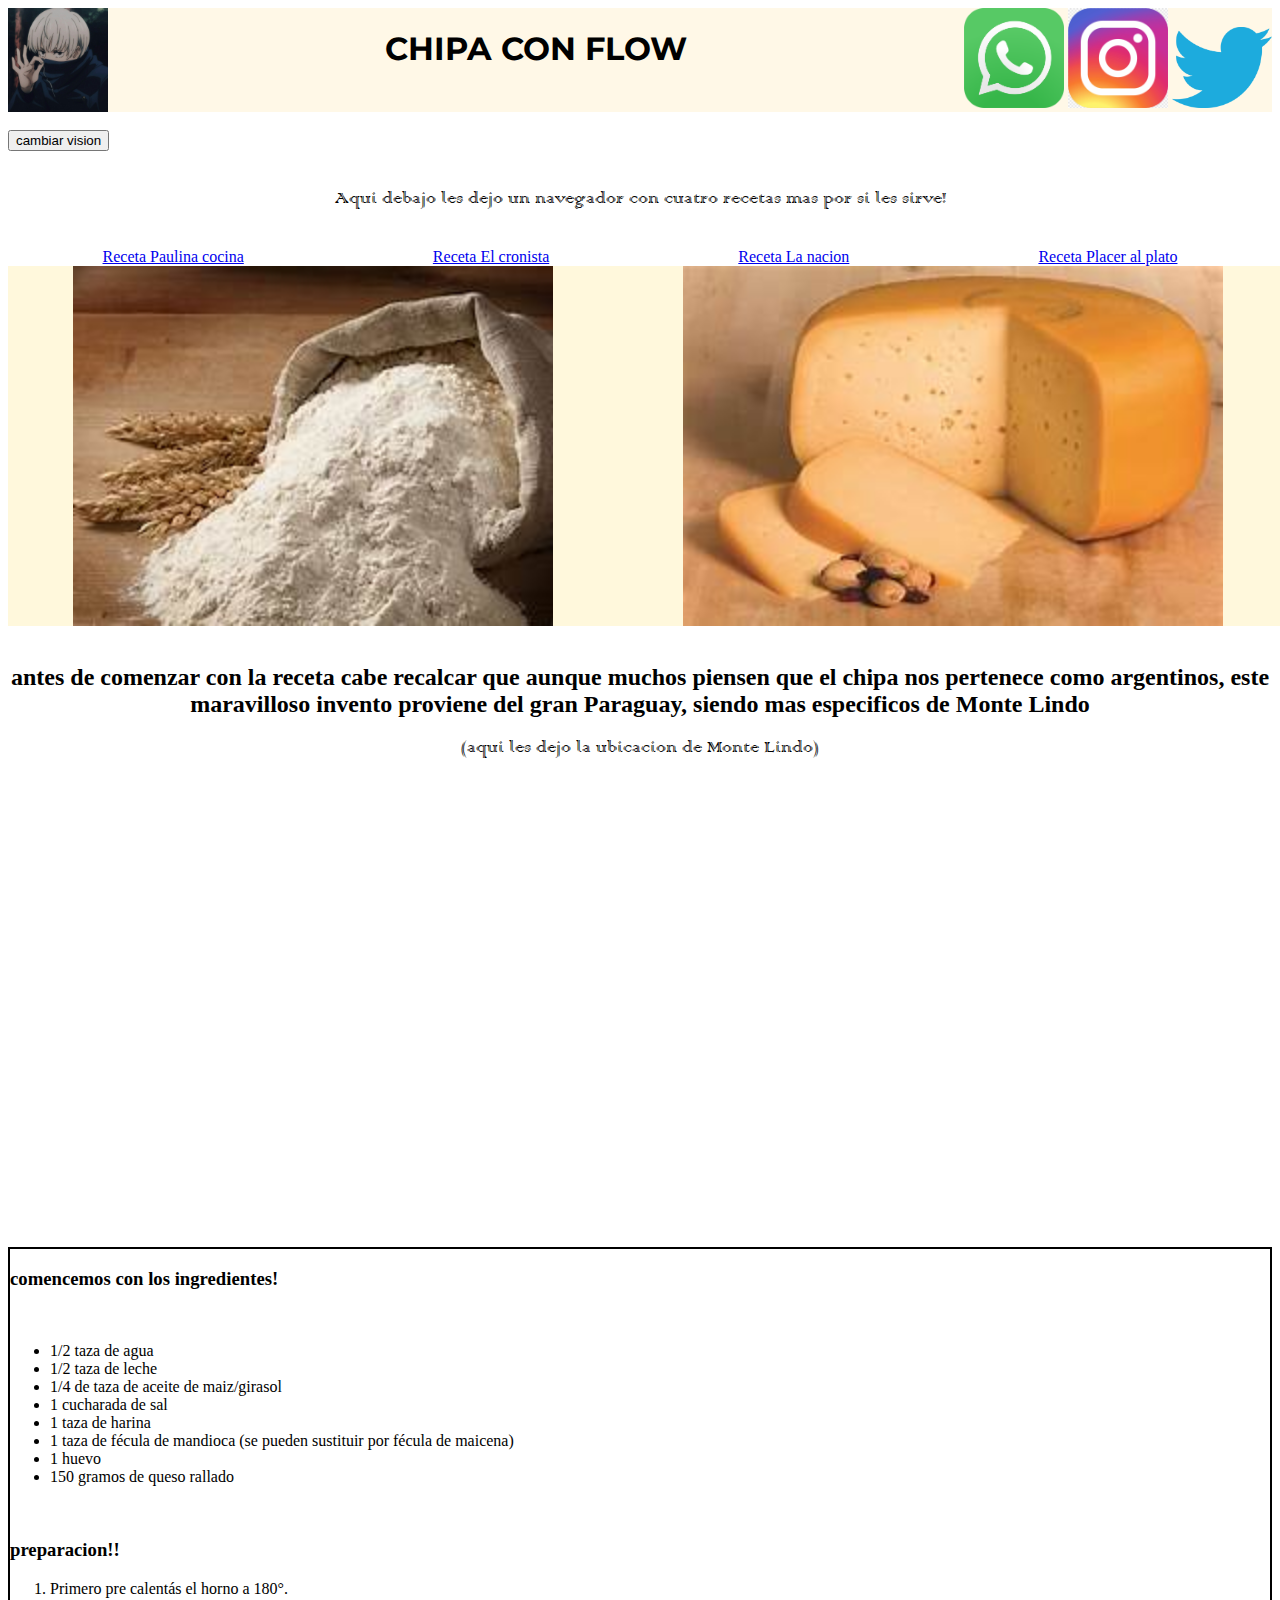
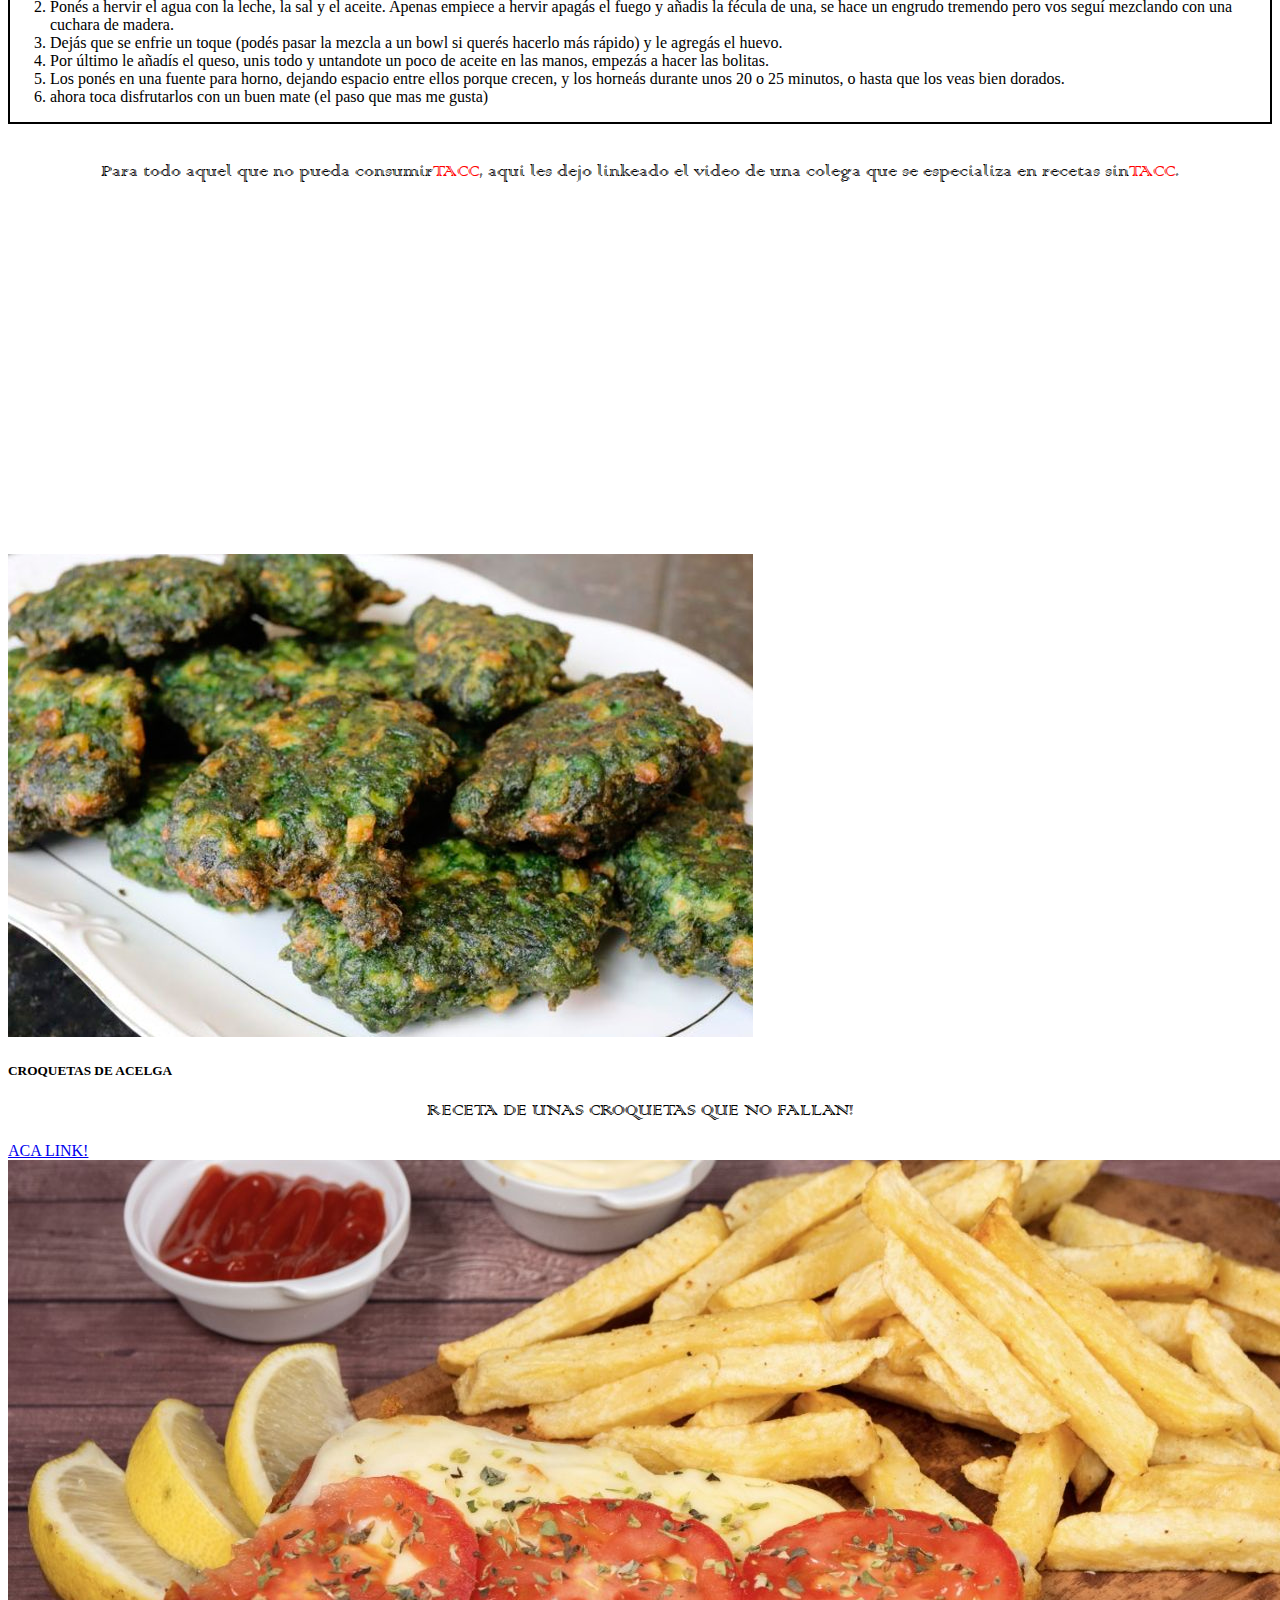
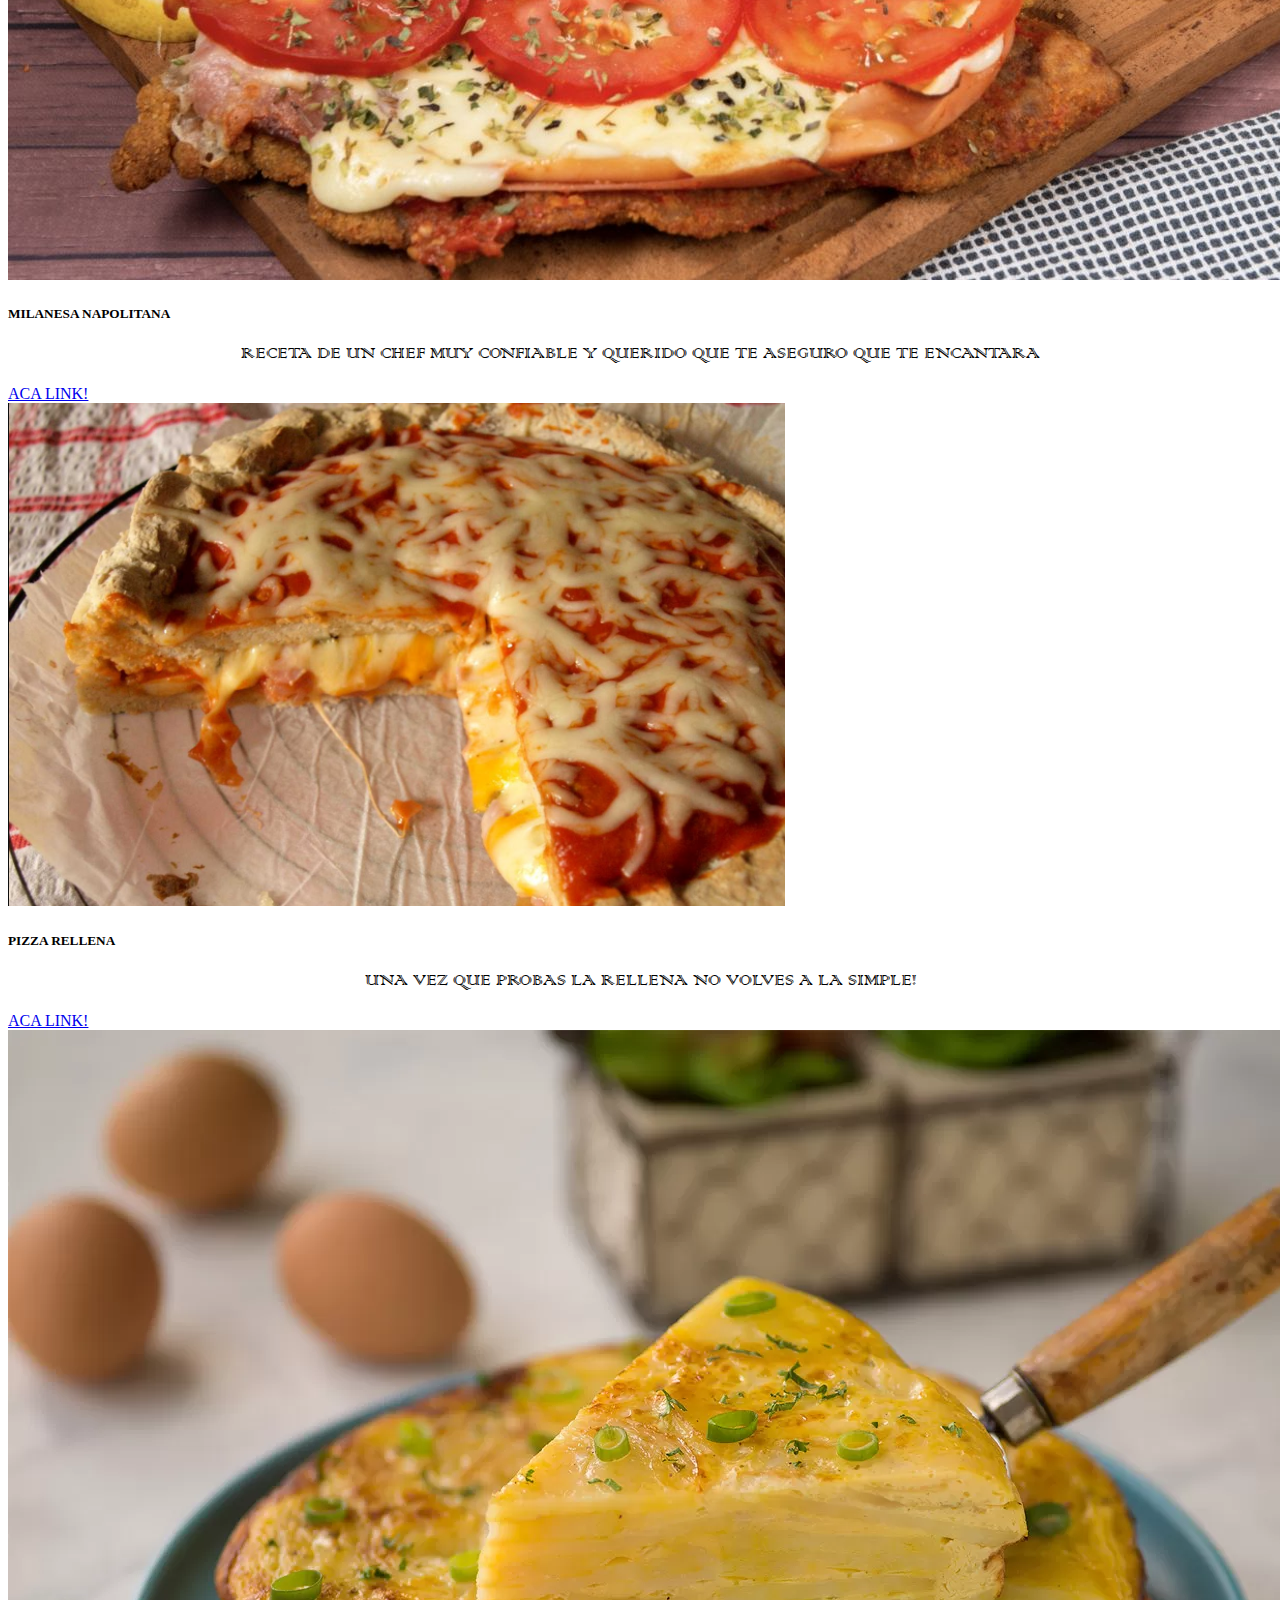
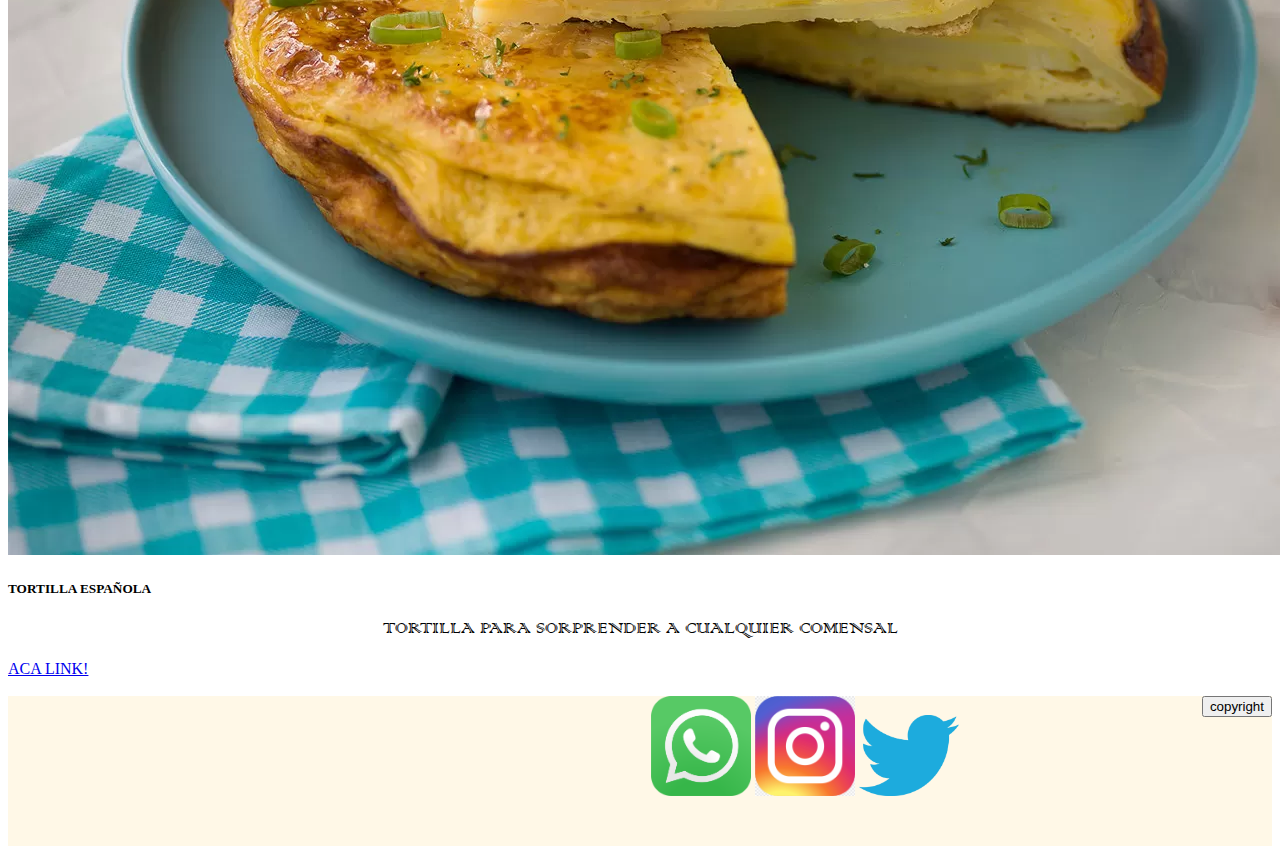
<file: index.html>
<!DOCTYPE html>
<html lang="en" dir="ltr">
  <head>
    <script src="./js/javascript.js"></script>
    <meta charset="utf-8">
<meta name="viewport" content="width=device-width, initial-scale=1" />
<meta name="description" content="Receta chipa">
<meta name="keywords" content="Chipa, Receta chipa, La  chipa">
<meta name="author" content="Ciro Umek">
    <title>CHIPA CON FLOW</title>
    <link href="https://cdn.jsdelivr.net/npm/bootstrap@5.3.0/dist/css/bootstrap.min.css" rel="stylesheet" integrity="sha384-9ndCyUaIbzAi2FUVXJi0CjmCapSmO7SnpJef0486qhLnuZ2cdeRhO02iuK6FUUVM" crossorigin="anonymous">
<link rel="stylesheet" href="./css/estilos.css">
<link rel="preconnect" href="https://fonts.googleapis.com">
<link rel="preconnect" href="https://fonts.gstatic.com" crossorigin>
<link href="https://fonts.googleapis.com/css2?family=Montserrat:wght@100&display=swap" rel="stylesheet">

  </head>
  <body>
    <script>
       alert("bienvenidos a la mejor receta of chipa")
    </script>
    <header id="header" class="header">
<img class="inumakilogo" src="./imagenes/inumaki.jpg" alt="">
      <h1>CHIPA CON FLOW</h1>
      <div class="imagenes1">
        <a href="https://chat.whatsapp.com/CPLEu9xyXAU48pH3bCWHGT" target="_blank">
        <img class="wspimg" src="./imagenes/whatsapp.png" alt="whatsapp"></a>
        <a href="https://www.instagram.com/ciroumek/" target="_blank">
        <img class="igimg" src="./imagenes/instagram.png" alt="instagram"></a>
        <a href="https://twitter.com/ciro_umek" target="_blank">
        <img class="twimg" src="./imagenes/twitter.png" alt="twitter"></a>
      </div>
          </header>
      <br>
      <div class="botonvision">
        <button class="botonvision"  onclick="cambiocolores()">cambiar vision</button>
      </div>
<br>
      <p>Aqui debajo les dejo un navegador con cuatro recetas mas por si les sirve!</p>
      <br>
<nav class="navegador">
  <a href="https://www.paulinacocina.net/receta-de-chipa-caseros/8953" target="_blank">Receta Paulina cocina</a>
  <a href="https://www.cronista.com/clase/gourmet/Receta-chipa-casero-como-hacer-chipa-facil-en-casa-para-el-mate-20200420-0004.html" target="_blank">Receta El cronista</a>
  <a href="https://www.lanacion.com.ar/lifestyle/chipa-casero-receta-lograr-queden-esponjosos-sabrosos-nid2397044/" target="_blank">Receta La nacion</a>
  <a href="https://placeralplato.com/basicos/chipa" target="_blank">Receta Placer al plato</a>
</nav>

<section id="section" class="bienvenida">

<div class="imagenesbienvenida">
  <img src="./imagenes/harina.jpg" alt="harina foto">
</div>
    <div class="imagenesbienvenida">
      <img src="./imagenes/queso.jpg" alt="queso foto">
    </div>

</section>

    <br>
    <h2 class="mapa1">antes de comenzar con la receta cabe recalcar que aunque muchos piensen que el chipa nos pertenece como argentinos, este maravilloso
       invento proviene del gran Paraguay, siendo mas especificos de Monte Lindo </h2>
       <p class="textomapa">(aqui les dejo la ubicacion de Monte Lindo)</p>
       <section class="mapa1">
         <iframe src="https://www.google.com/maps/embed?pb=!1m18!1m12!1m3!1d14592.303316458529!2d-58.442210759490465!3d-23.886929637344952!2m3!1f0!2f0!3f0!3m2!1i1024!2i768!4f13.1!3m3!1m2!1s0x9468a130febcde59%3A0x306f7abd6fa35728!2sMonte%20Lindo%2C%20Paraguay!5e0!3m2!1sen!2sar!4v1683052130234!5m2!1sen!2sar" width="600" height="450" style="border:0;" allowfullscreen="" loading="lazy" referrerpolicy="no-referrer-when-downgrade">map</iframe>
       </section>



    <br>
    <aside >
      <h3>comencemos con los ingredientes!</h3>
      <br>
      <ul>
        <li>1/2 taza de agua</li>
        <li>1/2 taza de leche</li>
        <li>1/4 de taza de aceite de maiz/girasol</li>
        <li>1 cucharada de sal</li>
        <li>1 taza de harina</li>
        <li>1 taza de fécula de mandioca (se pueden sustituir por fécula de maicena)</li>
        <li>1 huevo</li>
        <li>150 gramos de queso rallado</li>
      </ul>
    <br>
    <h3>preparacion!!</h3>
    <ol>
      <li>Primero pre calentás el horno a 180°.</li>
      <li>Ponés a hervir el agua con la leche, la sal y el aceite. Apenas empiece a hervir apagás el fuego y añadis la fécula de una, se hace un engrudo tremendo pero vos seguí mezclando con una cuchara de madera.</li>
      <li>Dejás que se enfrie un toque (podés pasar la mezcla a un bowl si querés hacerlo más rápido) y le agregás el huevo.</li>
      <li>Por último le añadís el queso, unis todo y  untandote un poco de aceite en las manos, empezás a hacer las bolitas.</li>
      <li>Los ponés en una fuente para horno, dejando espacio entre ellos porque crecen, y los horneás durante unos 20 o 25 minutos, o hasta que los veas bien dorados.</li>
      <li>ahora toca disfrutarlos con un buen mate (el paso que mas me gusta)</li>
    </ol>
    </aside>
    <br>
    <p>Para todo aquel que no pueda consumir <span class="TACC"> TACC</span>, aqui les dejo linkeado el video de una colega que se especializa en recetas sin <span class="TACC"> TACC</SPAN>. </p>
      <br>
      <section class="video1">
      <iframe width="560" height="315" src="https://www.youtube.com/embed/6B718LQVcIo" title="YouTube video player" frameborder="0" allow="accelerometer; autoplay; clipboard-write; encrypted-media; gyroscope; picture-in-picture; web-share" allowfullscreen></iframe>
      </section>
<br>
<div class="row">

  <div class="col-sm-12 col-md-6 col-lg-3">
    <div class="card" >
      <img src="./imagenes/croquetas.jpg" class="card-img-top" alt="croquetas">
      <div class="card-body">
        <h5 class="card-title">CROQUETAS DE ACELGA</h5>
        <p class="card-text">RECETA DE UNAS CROQUETAS QUE NO FALLAN!</p>
        <a href="http://biencasero.clarin.com/recetas/4571-croquetas-de-acelga/" target="_blank" class="btn btn-primary">ACA LINK!</a>
      </div>
    </div>
  </div>

  <div class="col-sm-12 col-md-6 col-lg-3">
    <div class="card" >
      <img src="./imagenes/milanesana.png" class="card-img-top" alt="milanesa">
      <div class="card-body">
        <h5 class="card-title">MILANESA NAPOLITANA</h5>
        <p class="card-text">RECETA DE UN CHEF MUY CONFIABLE Y QUERIDO QUE TE ASEGURO QUE TE ENCANTARA</p>
        <a href="https://www.paulinacocina.net/milanesa-napolitana-receta-y-apreciaciones-personales/5917" target="_blank" class="btn btn-primary">ACA LINK!</a>
      </div>
    </div>
  </div>

  <div  class="col-sm-12 col-md-6 col-lg-3">
    <div class="card" >
      <img src="./imagenes/pizzarellena.png" class="card-img-top" alt="pizzarellena">
      <div class="card-body">
        <h5 class="card-title">PIZZA RELLENA</h5>
        <p class="card-text">UNA VEZ QUE PROBAS LA RELLENA NO VOLVES A LA SIMPLE!</p>
        <a href="https://www.paulinacocina.net/pizza-rellena-una-receta-muy-facil-y-muy-rica/20563" target="_blank" class="btn btn-primary">ACA LINK!</a>
      </div>
    </div>
  </div>

  <div class="col-sm-12 col-md-6 col-lg-3">
    <div class="card" >
      <img src="./imagenes/tortilla.jpg" class="card-img-top" alt="tortilla">
      <div class="card-body">
        <h5 class="card-title">TORTILLA ESPAÑOLA</h5>
        <p class="card-text">TORTILLA PARA SORPRENDER A CUALQUIER COMENSAL</p>
        <a href="https://www.paulinacocina.net/tortilla-de-papas-espanola/10476" target="_blank" class="btn btn-primary">ACA LINK!</a>
      </div>
    </div>
  </div>

</div>
<br>
<footer id="footer" class="footer">
  <iframe class="mapasaladillo" src="https://www.google.com/maps/embed?pb=!1m18!1m12!1m3!1d414827.34177031013!2d-60.029604756707!3d-35.680975763959495!2m3!1f0!2f0!3f0!3m2!1i1024!2i768!4f13.1!3m3!1m2!1s0x95bde432e6d90375%3A0x1c499c5eeccba8e1!2sSaladillo%2C%20Buenos%20Aires%20Province!5e0!3m2!1sen!2sar!4v1684880949238!5m2!1sen!2sar" width="600" height="450" style="border:0;" allowfullscreen="" loading="lazy" referrerpolicy="no-referrer-when-downgrade"></iframe>
  <div>
    <a href="https://chat.whatsapp.com/CPLEu9xyXAU48pH3bCWHGT" target="_blank">
    <img class="wspimg" src="./imagenes/whatsapp.png" alt="whatsapp"></a>
    <a href="https://www.instagram.com/ciroumek/" target="_blank">
    <img class="igimg" src="./imagenes/instagram.png" alt="instagram"></a>
    <a href="https://twitter.com/ciro_umek" target="_blank">
    <img class="twimg" src="./imagenes/twitter.png" alt="twitter"></a>
</div>
    <div class="boton">
      <button type="button" onclick="botoncopyright()">copyright</button>
    </div>

</footer>


<script src="https://cdn.jsdelivr.net/npm/bootstrap@5.3.0/dist/js/bootstrap.bundle.min.js" integrity="sha384-geWF76RCwLtnZ8qwWowPQNguL3RmwHVBC9FhGdlKrxdiJJigb/j/68SIy3Te4Bkz" crossorigin="anonymous"></script>
  </body>
</html>
</file>
<file: css/estilos.css>
@font-face {
  font-family: "fuente1";
  src: url(../fuentes/fuentes.ttf) format("truetype")
}
h1 {
  font-family: 'Montserrat', sans-serif;
}
p {
  display: flex;
  justify-content: center;
  font-family: "fuente1";
  font-size: 20px;
}
.bienvenida {
  display: flex;
  justify-content: center;
  justify-content: space-around;
  width: 100vw;
  height: 40vh;
  background: #FFF8DC;
}
.imagenesbienvenida {
  display: flex;
  justify-content: center;
  justify-content: space-around;
  justify-content: space-between;
}
.navegador {
  display: flex;
  justify-content: space-around;
}
.mapa1 {
  display: flex;
  justify-content: center;
  align-items: center;
}

aside {background-position: center;
border: 2px solid;

}
.texto {text-align: center;

}
h2 {text-align: center;

}
.textomapa {text-align: center;
}

.TACC {color: red;
}
.video1 {
  display: flex;
  justify-content: center;
}

.igimg {
 width: 100px;
 height: auto;
}
.twimg {
  width: 100px;
  height: auto;
}
.wspimg {
  width: 100px;
  height: auto;
}
.inumakilogo {
  width: 100px;
  height: auto;
}
.header {
  display: flex;
  justify-content: space-around;
  justify-content: space-between;
  background-color: #FFF8E7;
}
.mapasaladillo {
  width: 400px;
  height: 150px;
}
.footer {
  display: flex;
  justify-content: space-around;
  justify-content: space-between;
  background-color: #FFF8E7;
}

@media (max-width: 700px) {
  h1 {
    font-family: none;
    background-color: white;
  }
.mapa1 {
  display: none;
}
.textomapa {
  display: none;
}
.imagenesbienvenida {
  display: none;
}
.bienvenida {
  width: 100vw;
  height: 20%;
}

@media (min-width: 701px) {
  body {
    background-color: #FFF8E7;
  }
  .chipafoto {
    display: none;
  }
  }
.botonvision {
  display: flex;
  justify-content: center;
  align-items: center;
  
}
</file>
